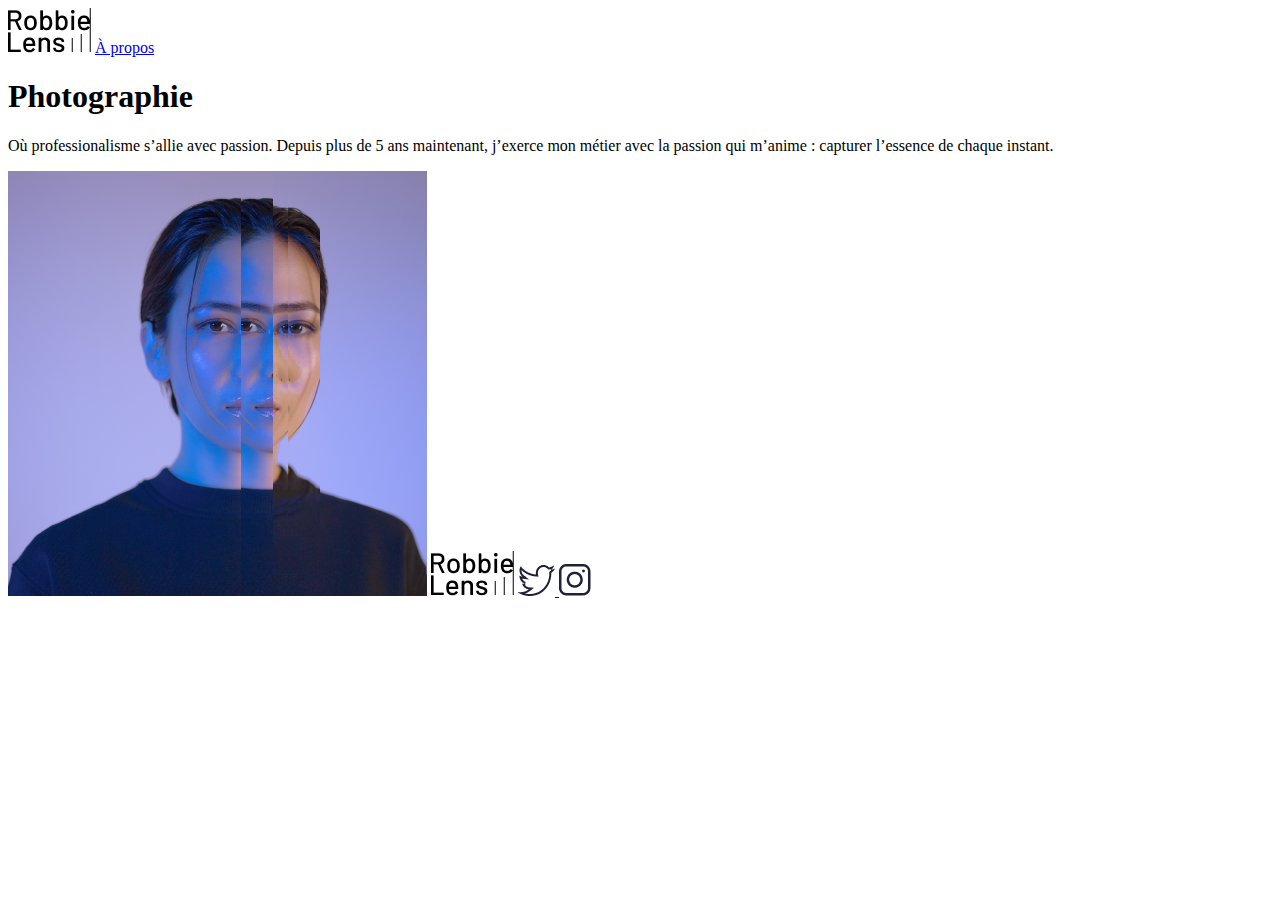
<file: index.html>
<!DOCTYPE html>
<html lang="fr">

<head>
    <meta charset="utf-8">
    <title>Accueil - Robbie Lens Photographie</title>
</head>

<body>
    <img src="images/logo.png" alt="Logo Robbie Lens">
    <a href="a-propos.html">À propos</a>
    <h1>Photographie</h1>
    <p>
        Où professionalisme s’allie avec passion. Depuis plus de 5 ans maintenant, j’exerce mon métier avec la passion
        qui m’anime : capturer l’essence de chaque instant.
    </p>
    <img src="images/robbie-lens.png" alt="Portrait de la photographe Robbie Lens">
    <img src="images/logo.png" alt="Logo Robbie Lens">
    <a target="_blank" href="https://twitter.com/">
        <img src="images/twitter.png" alt="Logo Twitter">
    </a>
    <a target="_blank" href="https://www.instagram.com/">
        <img src="images/instagram.png" alt="Logo Instagram">
    </a>
</body>

</html>
</file>
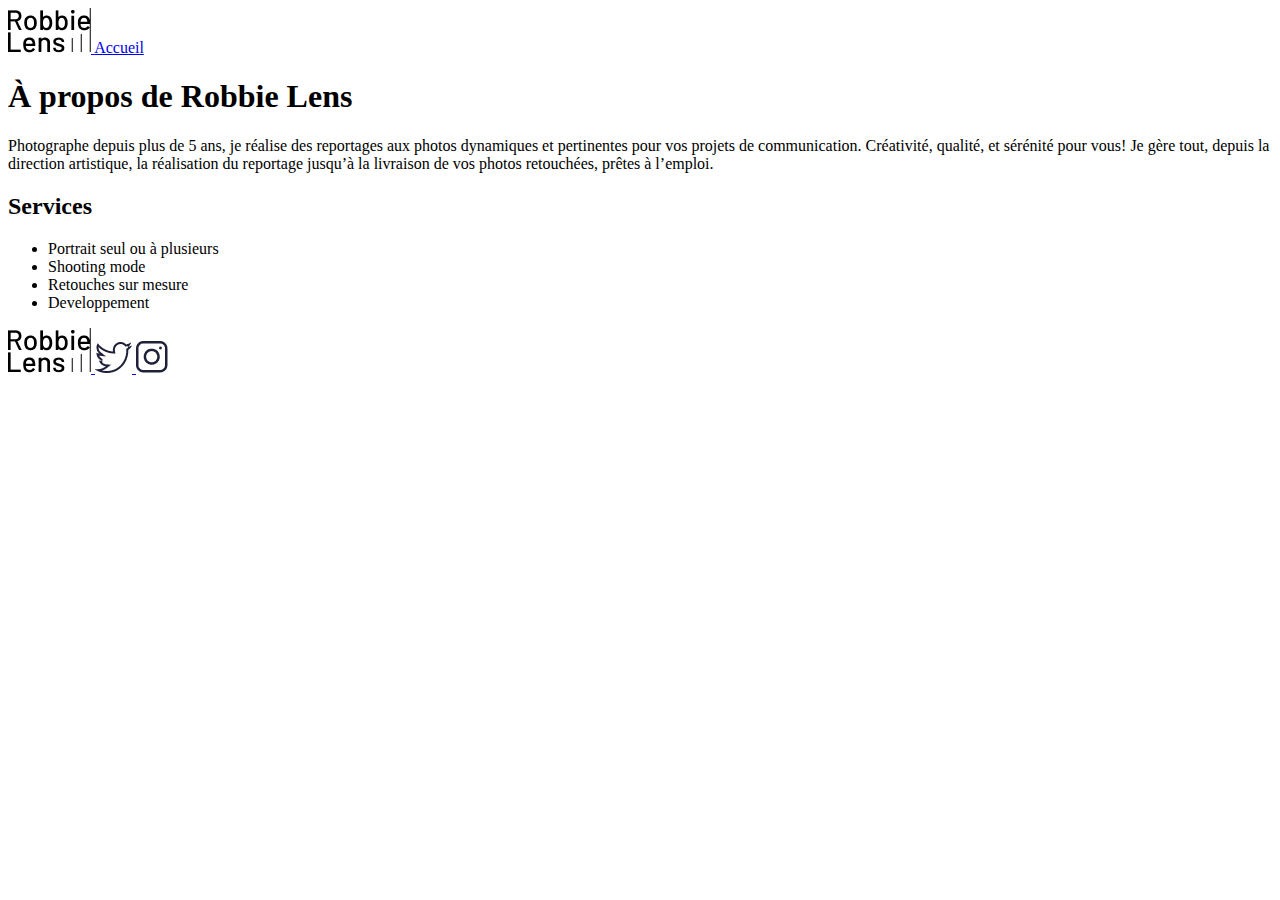
<file: a-propos.html>
<!DOCTYPE html>
<html>

<head>
    <meta charset="utf-8">
    <title>À propos - Robbie Lens Photographie</title>
</head>

<body>
    <a href="index.html">
        <img src="images/logo.png" alt="Logo Robbie Lens">
    </a>
    <a href="index.html">Accueil</a>
    <h1>À propos de Robbie Lens</h1>
    <p>
        Photographe depuis plus de 5 ans, je réalise des reportages aux photos dynamiques et pertinentes pour vos
        projets de communication. Créativité, qualité, et sérénité pour vous! Je gère tout, depuis la direction
        artistique, la réalisation du reportage jusqu’à la livraison de vos photos retouchées, prêtes à l’emploi.
    </p>
    <h2>Services</h2>
    <ul>
        <li>Portrait seul ou à plusieurs</li>
        <li>Shooting mode</li>
        <li>Retouches sur mesure</li>
        <li>Developpement</li>
    </ul>
    <a href="index.html">
        <img src="images/logo.png" alt="Logo Robbie Lens">
    </a>
    <a target="_blank" href="https://twitter.com/">
        <img src="images/twitter.png" alt="Logo Twitter">
    </a>
    <a target="_blank" href="https://www.instagram.com/">
        <img src="images/instagram.png" alt="Logo Instagram">
    </a>
</body>

</html>
</file>
